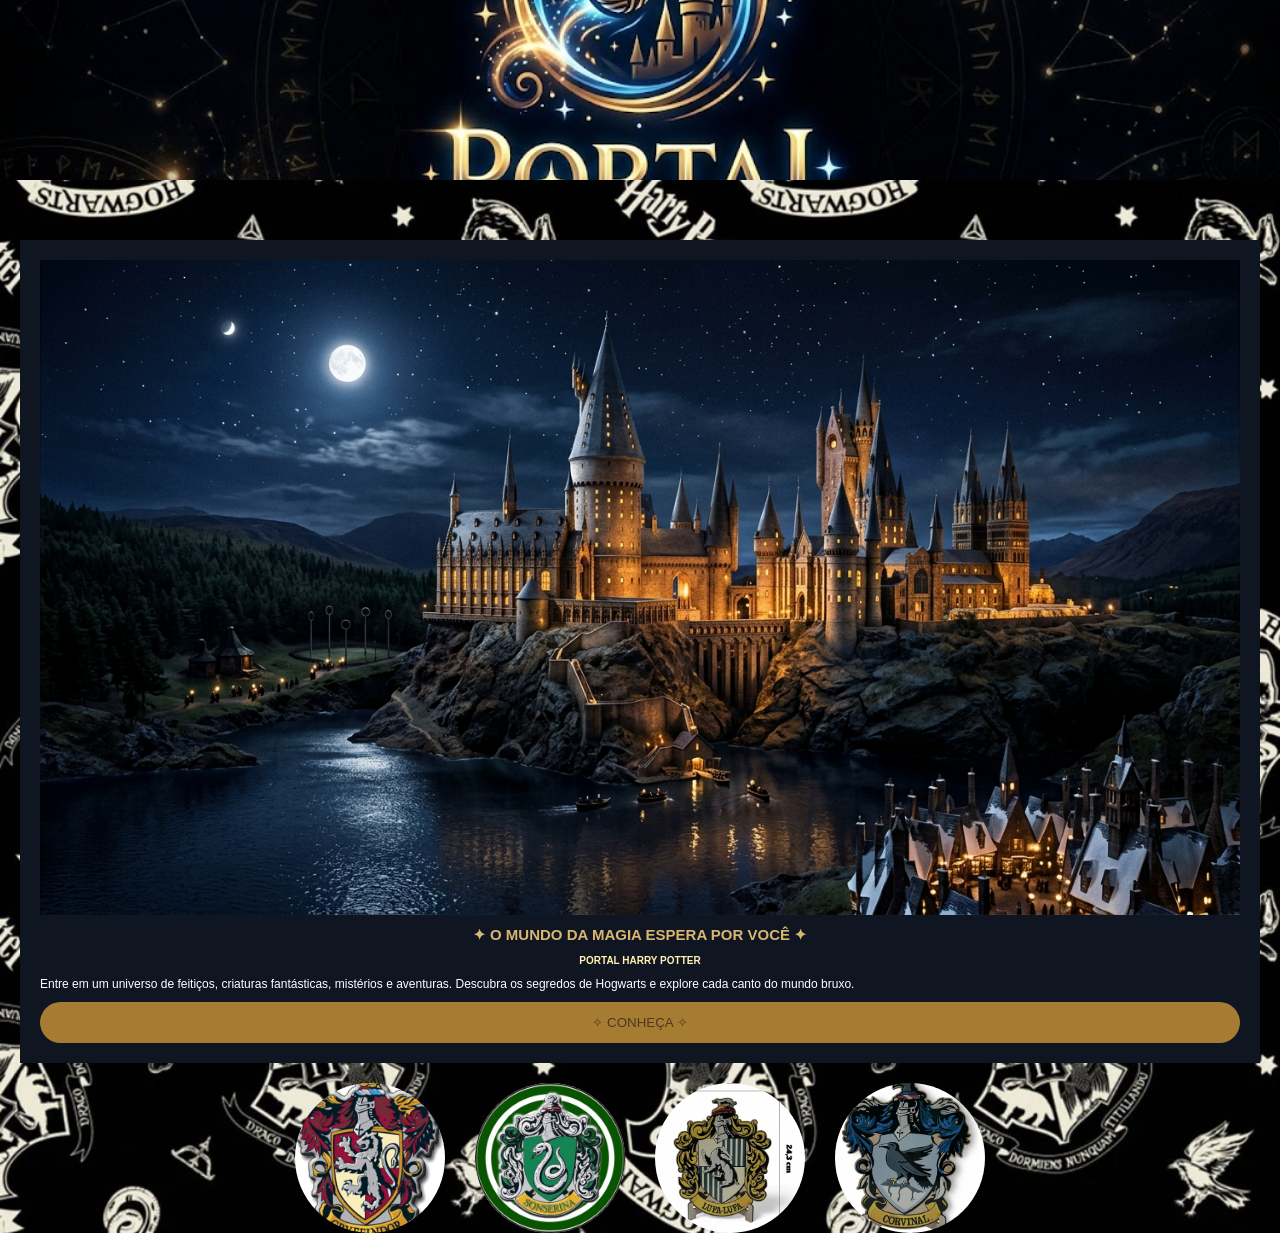
<file: index.html>
<!DOCTYPE html>
<html lang="en">
<head>
    <meta charset="UTF-8">
    <meta name="viewport" content="width=device-width, initial-scale=1.0">
    <title>mundo potterhead</title>  
    <link rel="stylesheet" href="style.css"> 
</head>
<body> 
<div class="cabecalho"> 
</div>

<div class="fundo"> 
<div class="fantasma"> 
    </div>
<div class="inicio"> 

 
<!-- imagem do castelo --> 
 <img src="./img/Gemini_Generated_Image_jphku1jphku1jphk.jpg" alt="Castelo de Hogwarts " class=" imagem-castelo"> 

 <!--Título-->  
 <h2>✦ O MUNDO DA MAGIA ESPERA POR VOCÊ ✦</h2> 
 <h3>PORTAL HARRY POTTER</h3> 

 <!--Texto--> 
 <p>Entre em um universo de feitiços, criaturas fantásticas, mistérios e aventuras. Descubra os segredos de Hogwarts e explore cada canto do mundo bruxo.</p>

 <!--Botão--> 
 <button class="botao">✧ CONHEÇA ✧</button>

</div>

<div class="casas" style="background-color: none; border:none; margin: bottom 150px;"> 

    <img src="./img/grifinoria.jpg" alt="Grifinória" class="imagem-grifinoria"> 

    <img src="./img/sonserina.jpg" alt="Sonserina" class="imagem-sonserina">

    <img src="./img/lufalufa.webp" alt="Lufa-Lufa" class="imagem-lufa-lufa">  
    
    <img src="./img/corvinal.webp" alt="Corvinal" class="imagem-corvinal"> 
</div>

</div> 






  </div>
</div>

















    
</body>
</html>
</file>
<file: style.css>
* {
    margin: 0;
    padding: 0;
    box-sizing: border-box;
}

.cabecalho{
    background-image: url(./img/harryPoter.jpg);
    background-size: cover;
    background-position: center;
    min-height: 20vh;
}

.fundo {
    background-image: url(./img/harrypotterfundo.webp);
    background-size: cover;
    background-position: center;
    min-height: 80vh;
}
 
body {
    background-color: #101522;  
    color: white;
    font-family: Arial; 
} 

.inicio{
    display: flex;
    flex-direction: column; 
    gap: 11px;
    background-color:#101522; 
    margin: 20px;
    padding: 20px;
}

.imagem-castelo{
    width: 100%;
}

h2 { 
    font-size: 15px; 
    color: #D9B66F; 
    text-align: center;
}

h3 { 
     color: #FFF2B2; 
    font-size: 10px; 
    text-align: center;
} 

p{
    font-size: 12px;
} 

.botao{ 
    background-color: #A67C32; 
    color: #4c3920; 
    padding: 13px; 
    border: none;
    border-radius: 30px;
}
.fantasma{
    height: 40px; 
}

.casas {
    display: flex; 
    flex-wrap: wrap; 
    justify-content: center; 
    gap: 30px;
    width: 100%;
} 

.casas img {
    width: 150px; 
    height: 150px; 
    border-radius: 50%; 
    object-fit: cover;
    background-color: #10152200;
}
</file>
